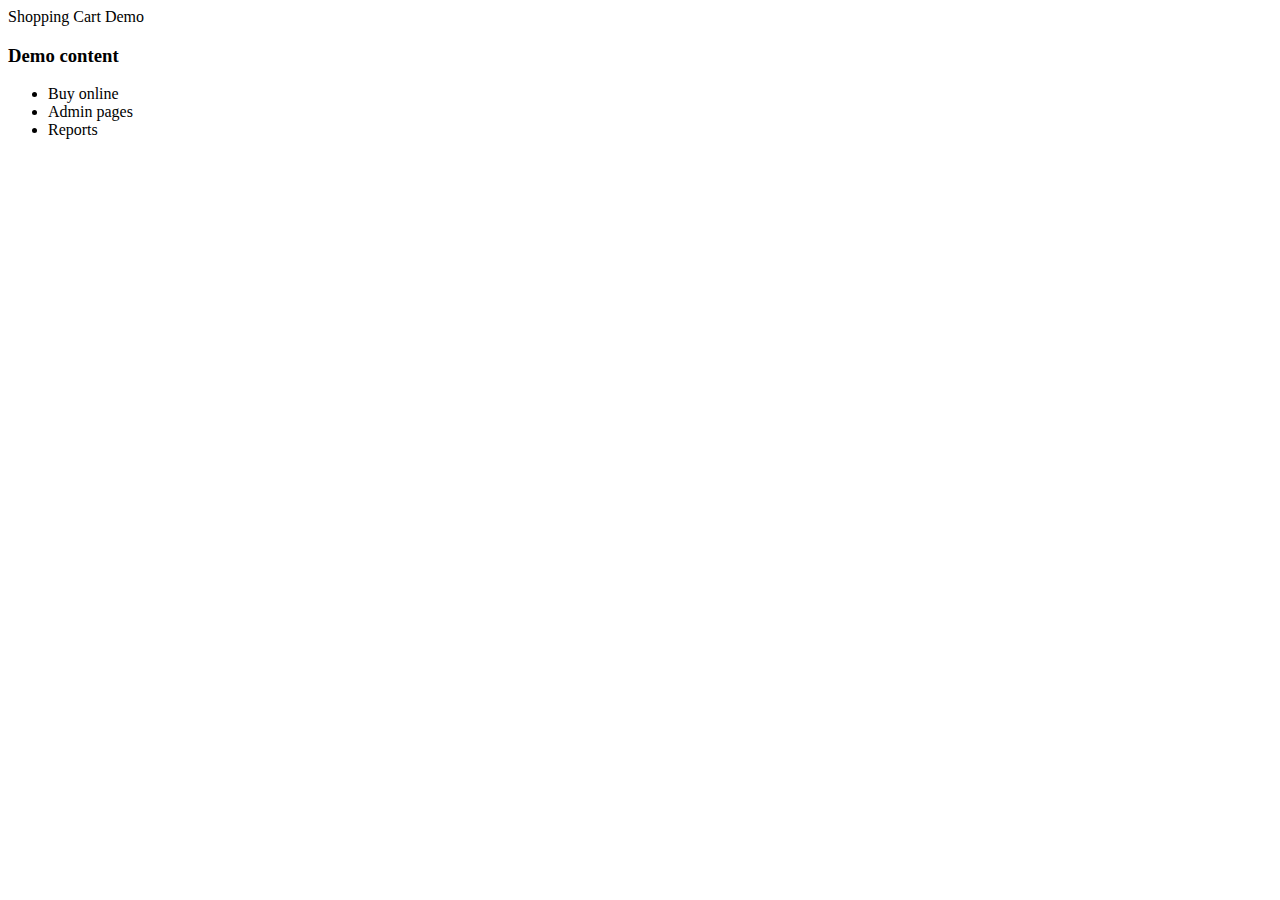
<file: src/main/resources/templates/index.html>
<!DOCTYPE html>
<html xmlns:th="http://www.thymeleaf.org">
   <head>
      <meta charset="UTF-8">
      <title>Books Shop Online</title>
      <link rel="stylesheet" type="text/css" th:href="@{/styles.css}" />
   </head>
   <body>
      <th:block th:include="/_header.html"></th:block>
      <th:block th:include="/_menu.html"></th:block>
      
      <div class="page-title">Shopping Cart Demo</div>
      <div class="demo-container">
         <h3>Demo content</h3>
         <ul>
            <li>Buy online</li>
            <li>Admin pages</li>
            <li>Reports</li>
         </ul>
         </div>
      
      <th:block th:include="/_footer"></th:block>
      
   </body>
</html>
</file>
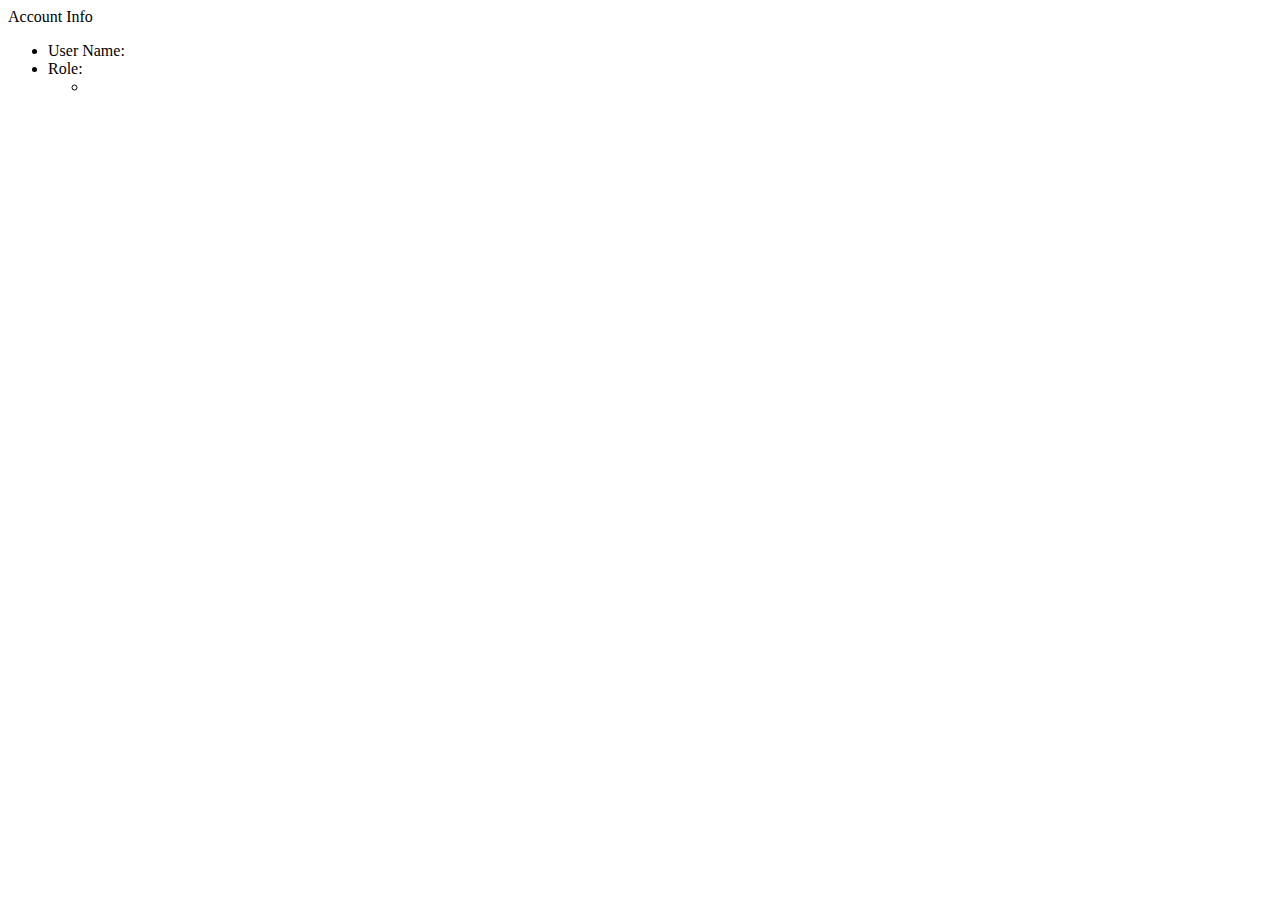
<file: src/main/resources/templates/accountInfo.html>
<!DOCTYPE html>
<html xmlns:th="http://www.thymeleaf.org">
   <head>
      <meta charset="UTF-8">
      <title>Account Info</title>
      <link rel="stylesheet" type="text/css" th:href="@{/styles.css}">
   </head>
   <body>
   
      <th:block th:include="/_header"></th:block>
      <th:block th:include="/_menu"></th:block>
      
      <div class="page-title">Account Info</div>
      <div class="account-container">
         <ul>
            <li>User Name: <span th:utext="${#request.userPrincipal.name}"></span></li>
            <li>
               Role:
               <ul>
               <li th:each="auth : ${userDetails.authorities}" th:utext="${auth.authority}"></li>
               </ul>
            </li>
         </ul>
      </div>
      
      <th:block th:include="/_footer"></th:block>
      
   </body>
</html>
</file>
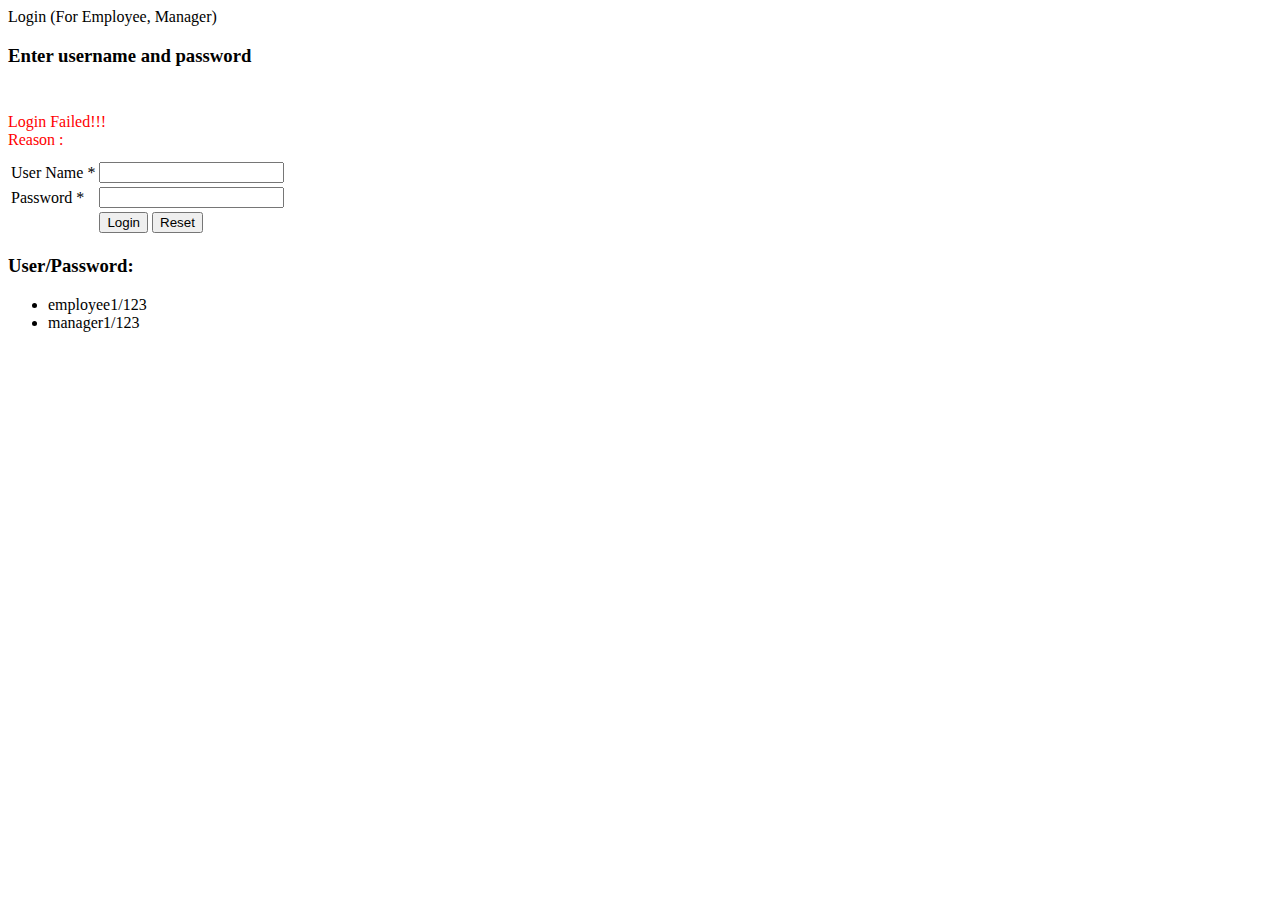
<file: src/main/resources/templates/login.html>
<!DOCTYPE html>
<html xmlns:th="http://www.thymeleaf.org">
   <head>
      <meta charset="UTF-8">
      <title>Login</title>
      <link rel="stylesheet" type="text/css" th:href="@{/styles.css}">
   </head>
   <body>
      <th:block th:include="/_header"></th:block>
      <th:block th:include="/_menu"></th:block>
      
      <div class="page-title">Login (For Employee, Manager)</div>
      
      <div class="login-container">
         <h3>Enter username and password</h3>
         <br>
         <!-- /login?error=true -->
         <th:block th:if="${#session != null && #session.getAttribute('SPRING_SECURITY_LAST_EXCEPTION') != null}">
             <div th:if= "${#request.getParameter('error') == 'true'}"
                style="color: red; margin: 10px 0px;">
                Login Failed!!!<br /> Reason :
                <span th:utext="${#session.getAttribute('SPRING_SECURITY_LAST_EXCEPTION').message}"></span>
             </div>
         </th:block>
         
         <form method="POST"
            th:action="@{/j_spring_security_check}">
            <table>
               <tr>
                  <td>User Name *</td>
                  <td><input name="userName" /></td>
               </tr>
               <tr>
                  <td>Password *</td>
                  <td><input type="password" name="password" /></td>
               </tr>
               <tr>
                  <td>&nbsp;</td>
                  <td>
                      <input type="submit" value="Login" />
                      <input type="reset"  value="Reset" />
                  </td>
               </tr>
            </table>
         </form>
         
         <span class="error-message" th:utext="${error}"></span>
      </div>
      
      <div style="text-align:left">
          <h3>User/Password:</h3>
          <ul>        
             <li>employee1/123</li>
             <li>manager1/123</li> 
             </ul>
      </div>
      
      <th:block th:include="/_footer"></th:block>
      
   </body>
</html>
</file>
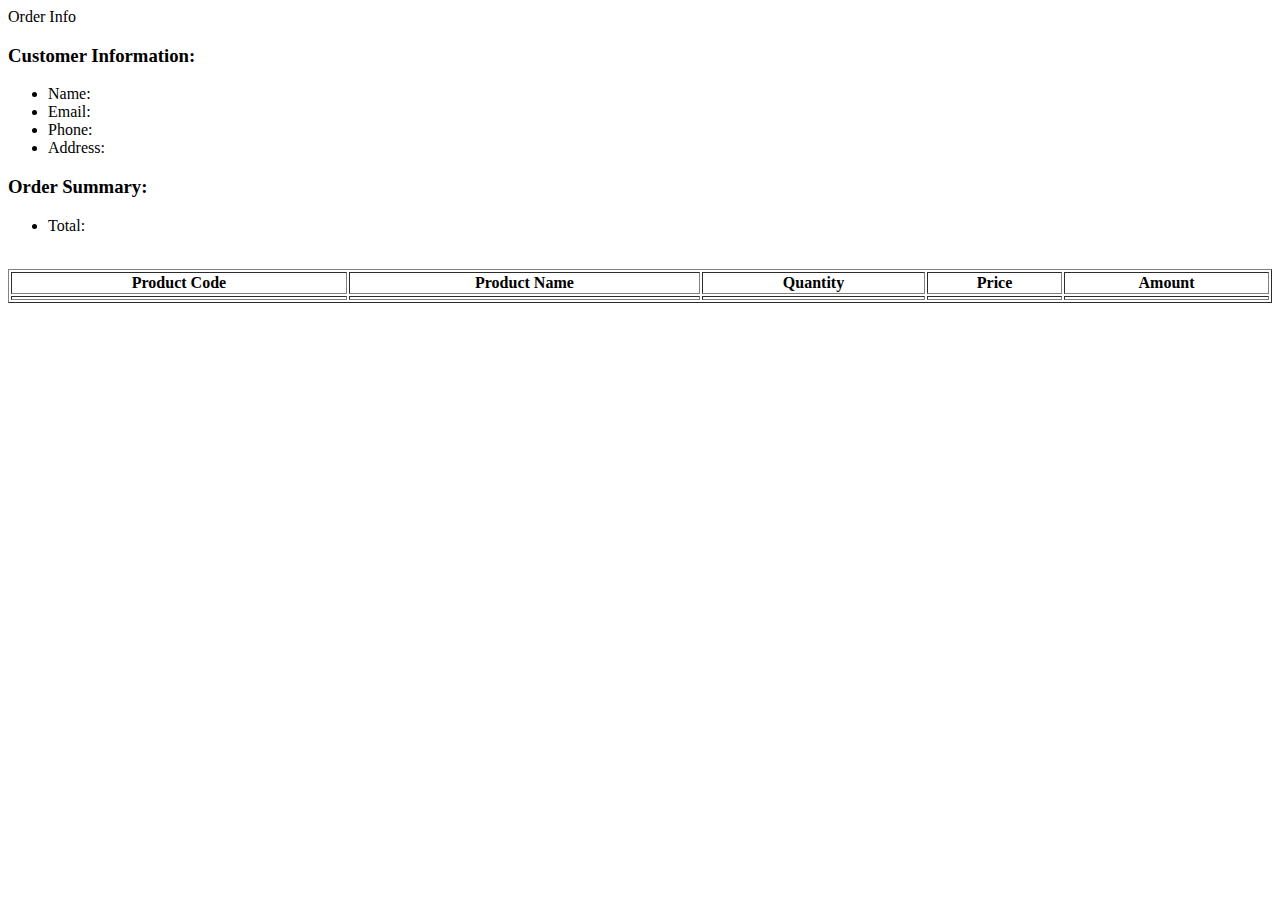
<file: src/main/resources/templates/order.html>
<!DOCTYPE html>
<html xmlns:th="http://www.thymeleaf.org">
   <head>
      <meta charset="UTF-8">
      <title>Product List</title>
      <link rel="stylesheet" type="text/css" th:href="@{/styles.css}">
   </head>
   <body>
      <th:block th:include="/_header"></th:block>
      <th:block th:include="/_menu"></th:block>
      
      <div class="page-title">Order Info</div>
      
      <div class="customer-info-container">
         <h3>Customer Information:</h3>
         <ul>
         <li>Name: <span th:utext="${orderInfo.customerName}"></span></li>
            <li>Email: <span th:utext="${orderInfo.customerEmail}"></span></li>
            <li>Phone: <span th:utext="${orderInfo.customerPhone}"></span></li>
            <li>Address: <span th:utext="${orderInfo.customerAddress}"></span></li>
         </ul>
         <h3>Order Summary:</h3>
         <ul>
            <li>Total:
               <span class="total" th:utext="${#numbers.formatDecimal(orderInfo.amount,3,2,'COMMA')}">         
               </span>
            </li>
         </ul>
      </div>
      <br/>
      <table border="1" style="width:100%">
         <tr>
            <th>Product Code</th>
            <th>Product Name</th>
            <th>Quantity</th>
            <th>Price</th>
            <th>Amount</th>
         </tr>
         <tr th:each="orderDetailInfo : ${orderInfo.details}">
            <td th:utext="${orderDetailInfo.productCode}"></td>
            <td th:utext="${orderDetailInfo.productName}"></td>
            <td th:utext="${orderDetailInfo.quanity}"></td>
            <td th:utext="${#numbers.formatDecimal(orderDetailInfo.price,3,2,'COMMA')}"></td>
            <td th:utext="${#numbers.formatDecimal(orderDetailInfo.amount,3,2,'COMMA')}"></td>
         </tr>
      </table>
      
      <th:block th:include="/_footer"></th:block>
      
   </body>
</html>
</file>
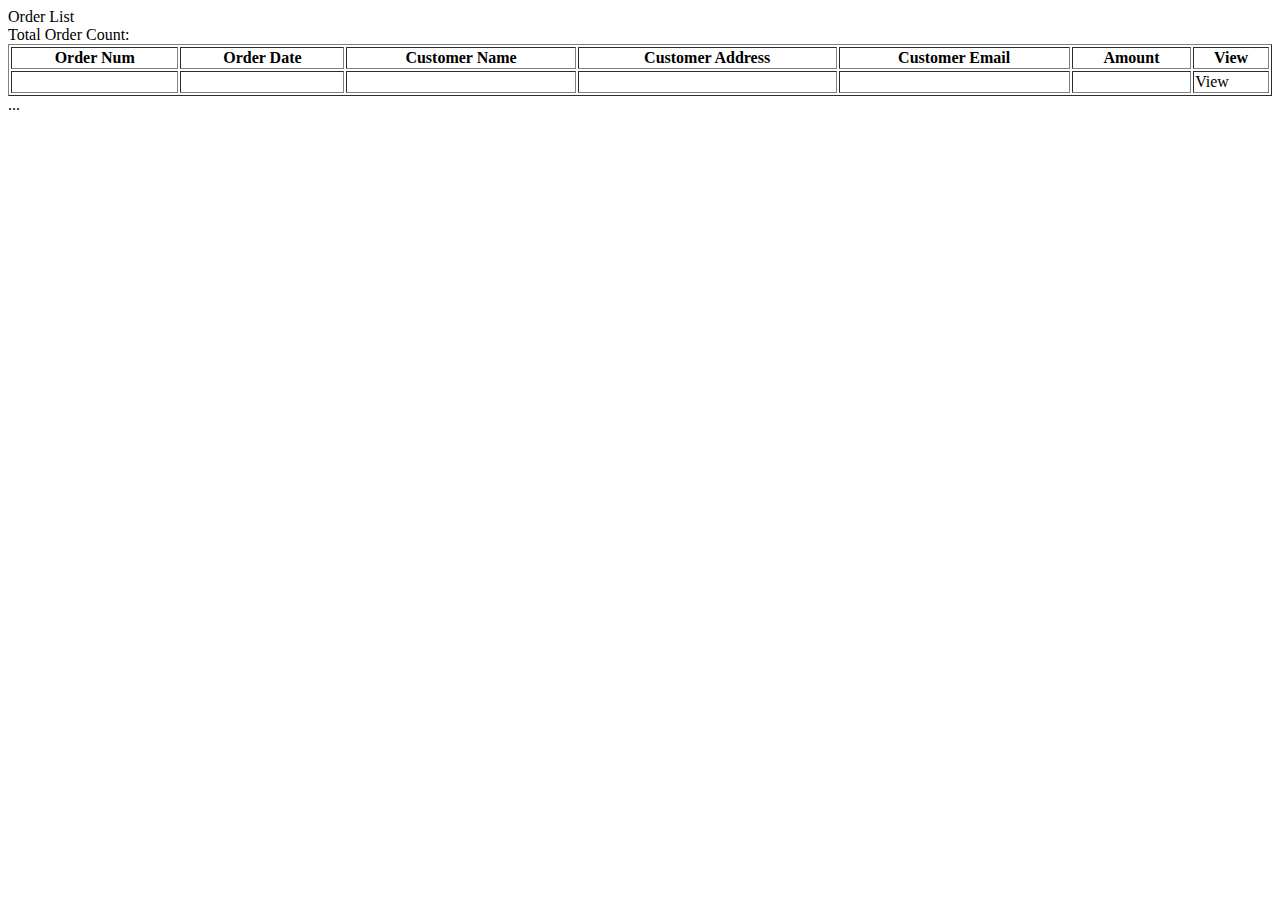
<file: src/main/resources/templates/orderList.html>
<!DOCTYPE html>
<html xmlns:th="http://www.thymeleaf.org">
   <head>
      <meta charset="UTF-8">
      <title>Product List</title>
      <link rel="stylesheet" type="text/css" th:href="@{/styles.css}">
   </head>
   <body>
      <th:block th:include="/_header"></th:block>
      <th:block th:include="/_menu"></th:block>

      <div class="page-title">Order List</div>
      <div>Total Order Count: <span th:utext="${paginationResult.totalRecords}"></span></div>
      <table border="1" style="width:100%">
         <tr>
            <th>Order Num</th>
            <th>Order Date</th>
            <th>Customer Name</th>
            <th>Customer Address</th>
            <th>Customer Email</th>
            <th>Amount</th>
            <th>View</th>
         </tr>
         <tr th:each="orderInfo : ${paginationResult.list}">
            <td th:utext="${orderInfo.orderNum}"></td>
            <td th:utext="${#dates.format(orderInfo.orderDate,'dd-MM-yyyy HH:mm')}"></td>
            <td th:utext="${orderInfo.customerName}"></td>
            <td th:utext="${orderInfo.customerAddress}"></td>
            <td th:utext="${orderInfo.customerEmail}"></td>
            <td style="color:red;" th:utext="${#numbers.formatDecimal(orderInfo.amount,3,2,'COMMA')}">
            </td>
            <td><a th:href="@{|/admin/order?orderId=${orderInfo.id}|}">View</a></td>
         </tr>
      </table>
      <div class="page-navigator" th:if="${paginationResult.totalPages > 1}" >
         <th:block th:each="page: ${paginationResult.navigationPages}">
         <a th:if="${page != -1}" class="nav-item"
               th:href="@{|/admin/orderList?page=${page}|}" th:utext="${page}"></a>
               
            <span th:if="${page == -1}" class="nav-item"> ... </span>
         </th:block>
      </div>

      <th:block th:include="/_footer"></th:block>
      
   </body>
</html>
</file>
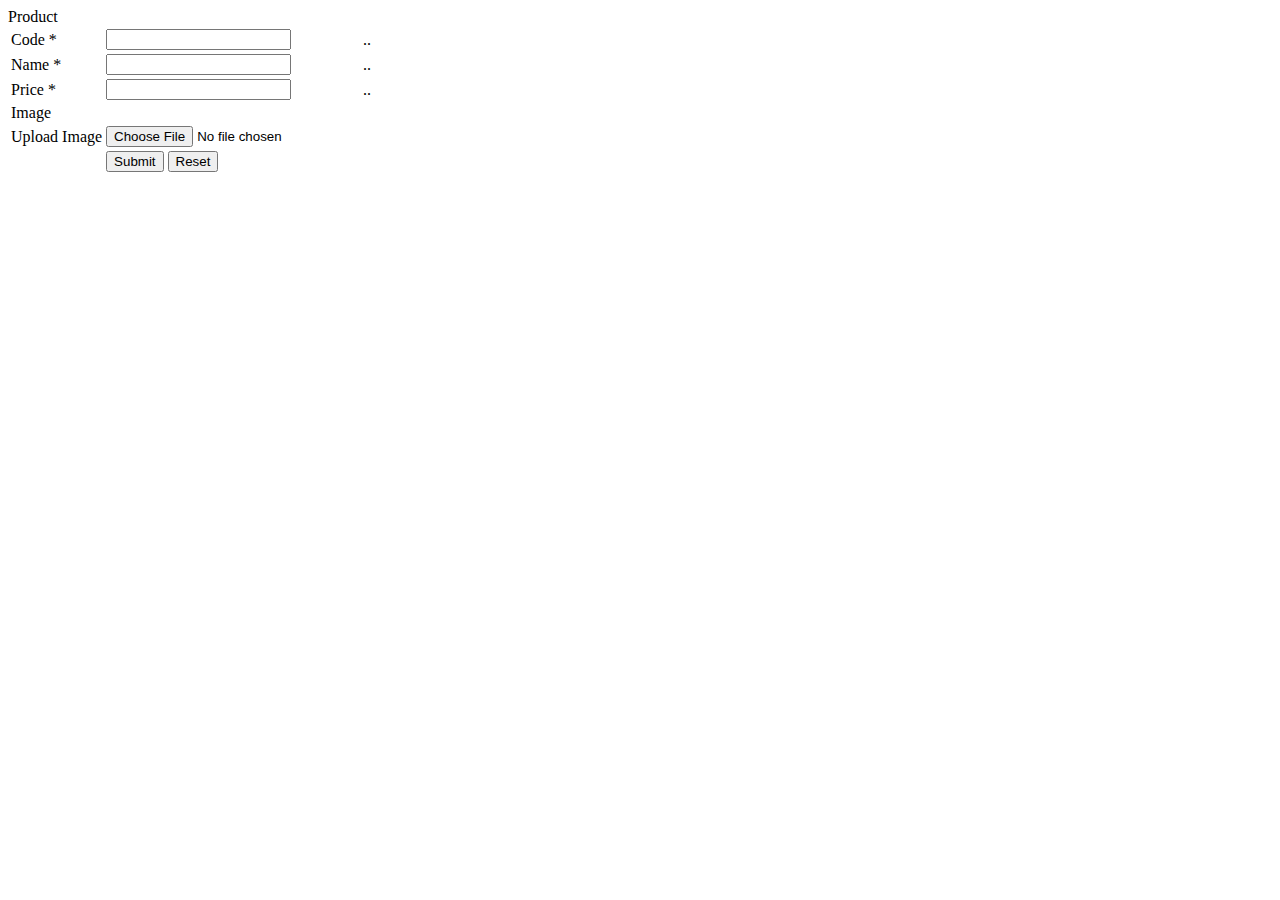
<file: src/main/resources/templates/product.html>
<!DOCTYPE html>
<html xmlns:th="http://www.thymeleaf.org">
   <head>
      <meta charset="UTF-8">
      <title>Product</title>
      <link rel="stylesheet" type="text/css" th:href="@{/styles.css}">
   </head>
   <body>
   
      <th:block th:include="/_header"></th:block>
      <th:block th:include="/_menu"></th:block>
      
      <div class="page-title">Product</div>
      <div th:if="${errorMessage!= null}" class="error-message" th:utext="${errorMessage}">
      </div>
      
      <form  th:object="${productForm}" th:action="@{/admin/product}"
              method="POST" enctype="multipart/form-data">
         <table style="text-align:left;">
         <tr>
               <td>Code *</td>
               <td style="color:red;">
                  <input th:field="*{newProduct}" type="hidden" />
                  <input th:if="${productForm.newProduct}" type="text"
                     th:field="*{code}" />  
                  <th:block th:if="${!productForm.newProduct}">   
                       <span th:utext="${productForm.code}"></span>   
                       <input type="hidden" th:field="*{code}" />                                       
                  </th:block>   
               </td>
               <td>
                  <span class="error-message" th:if="${#fields.hasErrors('code')}" th:errors="*{code}">..</span>
               </td>   
            </tr>
            <tr>
            <td>Name *</td>
               <td><input th:field="*{name}"  /></td>
               <td>
                  <span class="error-message" th:if="${#fields.hasErrors('name')}" th:errors="*{name}">..</span>
               </td>
            </tr>
            <tr>
               <td>Price *</td>
               <td><input th:field="*{price}"  /></td>
               <td>
                  <span class="error-message" th:if="${#fields.hasErrors('price')}" th:errors="*{price}">..</span>
               </td>
            </tr>
            <tr>
               <td>Image</td>
               <td>
                  <img th:src="@{|/productImage?code=${productForm.code}|}" width="100"/>
               </td>
               <td> </td>
                </tr>
            <tr>
               <td>Upload Image</td>
               <td><input type="file" th:field="*{fileData}" /></td>
               <td> </td>
            </tr>
            <tr>
               <td>&nbsp;</td>
               <td>
                  <input type="submit" value="Submit" />
                  <input type="reset" value="Reset" />
               </td>
            </tr>
         </table>
      </form>
      
      <th:block th:include="/_footer"></th:block>
      
   </body>
</html>
</file>
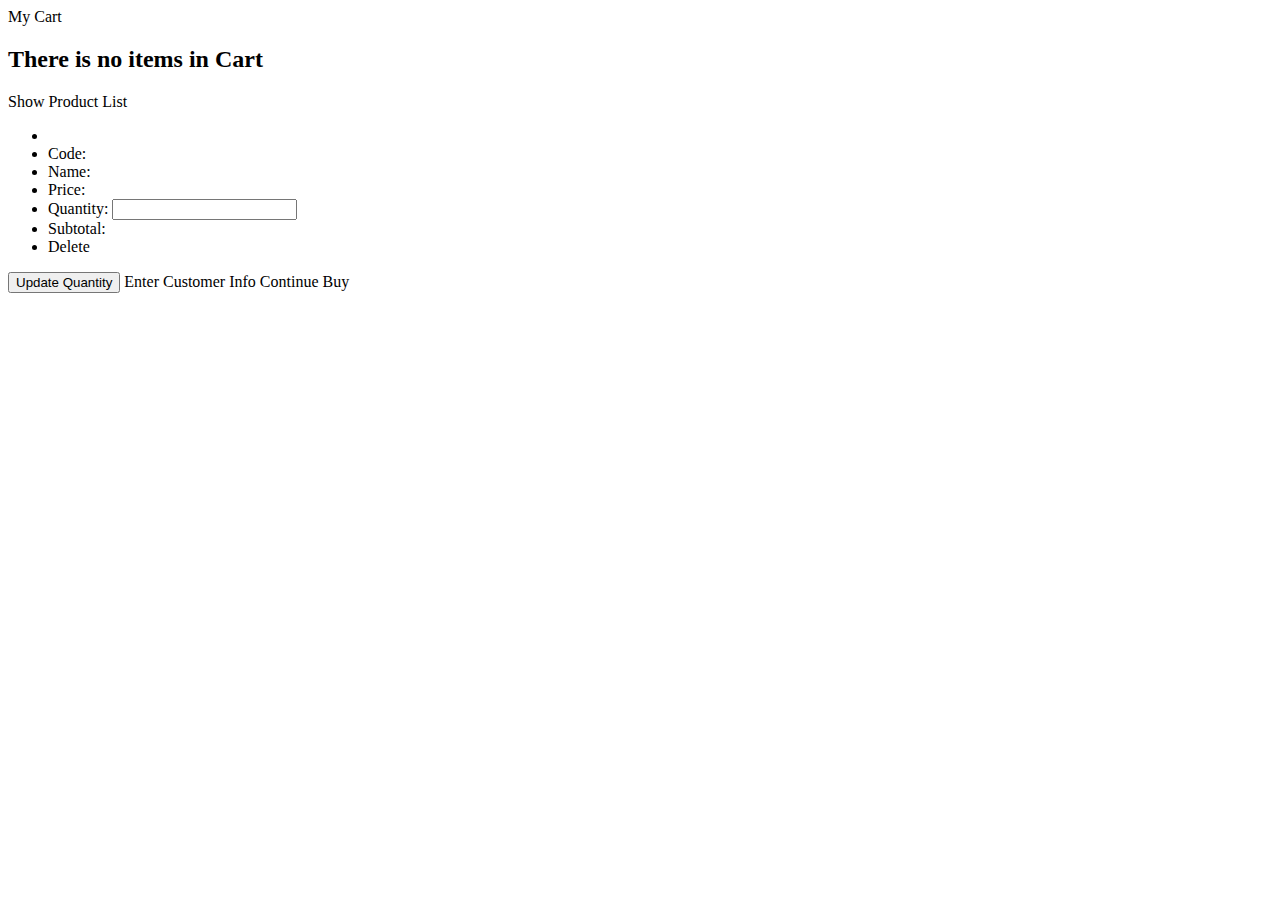
<file: src/main/resources/templates/shoppingCart.html>
<!DOCTYPE html>
<html xmlns:th="http://www.thymeleaf.org">
   <head>
      <meta charset="UTF-8">
      <title>Shopping Cart</title>
      <link rel="stylesheet" type="text/css" th:href="@{/styles.css}">
   </head>
   <body>
      <th:block th:include="/_header"></th:block>
      <th:block th:include="/_menu"></th:block>
      
      <div class="page-title">My Cart</div>
      
      <th:block th:if="${cartForm == null || cartForm.cartLines == null || cartForm.cartLines.empty}">
         <h2>There is no items in Cart</h2>
         <a th:href="@{/productList}">Show Product List</a>
      </th:block>
      <th:block th:if="${cartForm != null && cartForm.cartLines != null && !cartForm.cartLines.empty}">
         <form method="POST" th:object="${cartForm}" th:action="@{/shoppingCart}">
         
               <div class="product-preview-container"
                        th:each="cartLineInfo, varStatus : ${cartForm.cartLines}">
                  <ul>
                     <li><img class="product-image"
                        th:src="@{|/productImage?code=${cartLineInfo.productInfo.code}|}" />
                     </li>
                     <li>Code: <span th:utext="${cartLineInfo.productInfo.code}"></span>
                        <input type="hidden"       
                           th:name="|cartLines[${varStatus.index}].productInfo.code|"                        
                           th:value="${cartLineInfo.productInfo.code}" />
                     </li>
                     <li>Name: <span th:utext="${cartLineInfo.productInfo.name}"></span></li>
                     <li>Price:
                        <span class="price"
                           th:utext="${#numbers.formatDecimal(cartLineInfo.productInfo.price,3,2,'COMMA')}">
                        </span>
                        </li>
                     <li>Quantity:
                        <input
                            th:name="|cartLines[${varStatus.index}].quantity|"
                            th:value="${cartLineInfo.quantity}" />
                     </li>
                     <li>Subtotal:
                        <span class="subtotal"
                           th:utext="${#numbers.formatDecimal(cartLineInfo.amount,3,2,'COMMA')}">
                        </span>
                     </li>
                     <li>
                        <a th:href="@{|/shoppingCartRemoveProduct?code=${cartLineInfo.productInfo.code}|}">
                        Delete
                        </a>
                     </li>
                  </ul>
               </div>
                
            <div style="clear: both"></div>
            <input class="button-update-sc" type="submit" value="Update Quantity" />
            <a class="navi-item"
               th:href="@{/shoppingCartCustomer}">Enter Customer Info</a>
            <a class="navi-item"
               th:href="@{/productList}">Continue Buy</a>
         </form>
      </th:block>
      
      <th:block th:include="/_footer"></th:block>
      
   </body>
</html>
</file>
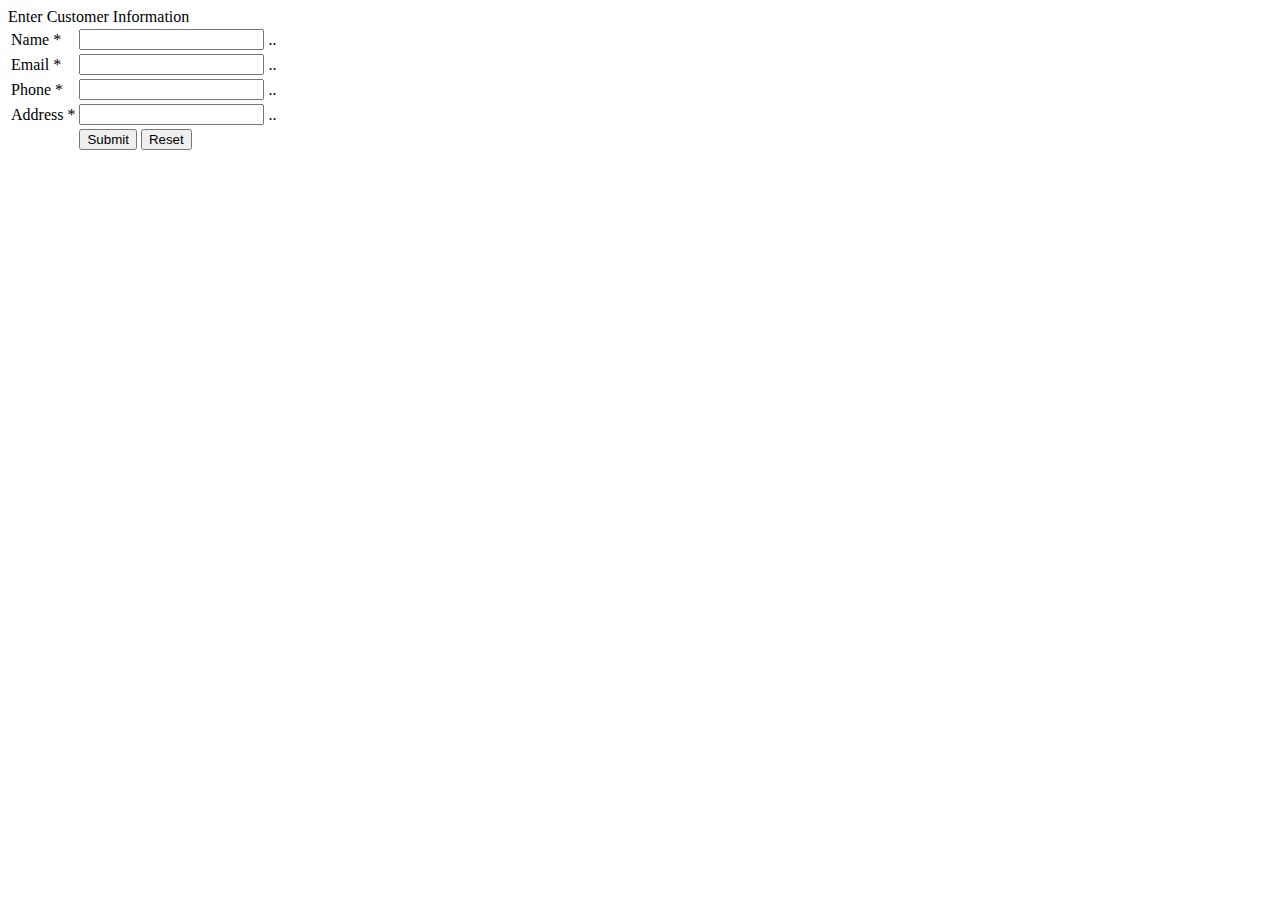
<file: src/main/resources/templates/shoppingCartCustomer.html>
<!DOCTYPE html>
<html xmlns:th="http://www.thymeleaf.org">
   <head>
      <meta charset="UTF-8">
      <title>Enter Customer Information</title>
      <link rel="stylesheet" type="text/css" th:href="@{/styles.css}">
   </head>
   <body>
      <th:block th:include="/_header"></th:block>
      <th:block th:include="/_menu"></th:block>
      
      <div class="page-title">Enter Customer Information</div>
      
      <form method="POST" th:object = "${customerForm}" th:action="@{/shoppingCartCustomer}">
      <table>
            <tr>
               <td>Name *</td>
               <td><input th:field="*{name}" /></td>
               <td>
                  <span class="error-message"
                     th:if="${#fields.hasErrors('name')}" th:errors="*{name}">..</span>
               </td>
            </tr>
            <tr>
               <td>Email *</td>
               <td><input th:field="*{email}" /></td>
               <td>
                  <span class="error-message"
                     th:if="${#fields.hasErrors('email')}" th:errors="*{email}">..</span>
               </td>
            </tr>
            <tr>
               <td>Phone *</td>
               <td><input th:field="*{phone}" /></td>
               <td>
                  <span class="error-message"
                     th:if="${#fields.hasErrors('phone')}" th:errors="*{phone}">..</span>
               </td>
            </tr>
            <tr>
               <td>Address *</td>
               <td><input th:field="*{address}" /></td>
               <td>
                  <span class="error-message"
                     th:if="${#fields.hasErrors('address')}" th:errors="*{address}">..</span>
               </td>
            </tr>
            <tr>
               <td>&nbsp;</td>
               <td><input type="submit" value="Submit" /> <input type="reset"
                  value="Reset" /></td>
            </tr>
         </table>
         
      </form>
      
      <th:block th:include="/_footer"></th:block>
      
   </body>
</html>
</file>
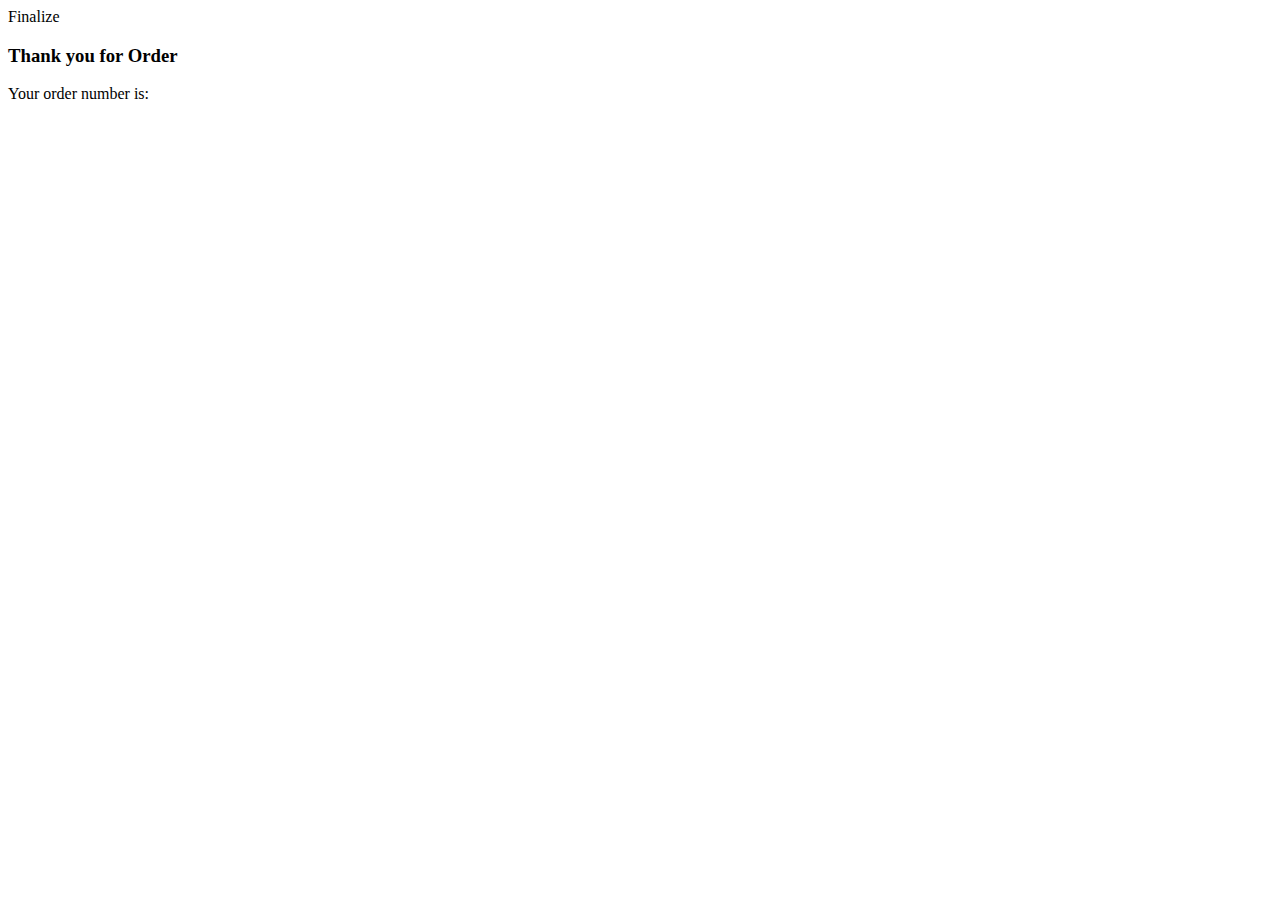
<file: src/main/resources/templates/shoppingCartFinalize.html>
<!DOCTYPE html>
<html xmlns:th="http://www.thymeleaf.org">
   <head>
      <meta charset="UTF-8">
      <title>Shopping Cart Finalize</title>
      <link rel="stylesheet" type="text/css" th:href="@{/styles.css}">
   </head>
   <body>
   
      <th:block th:include="/_header"></th:block>
      <th:block th:include="/_menu"></th:block>
      
      <div class="page-title">Finalize</div>
      <div class="container">
         <h3>Thank you for Order</h3>
         Your order number is: <span th:utext="${lastOrderedCart.orderNum}"></span>
         </div>
      
      <th:block th:include="/_footer"></th:block>
      
   </body>
</html>
</file>
